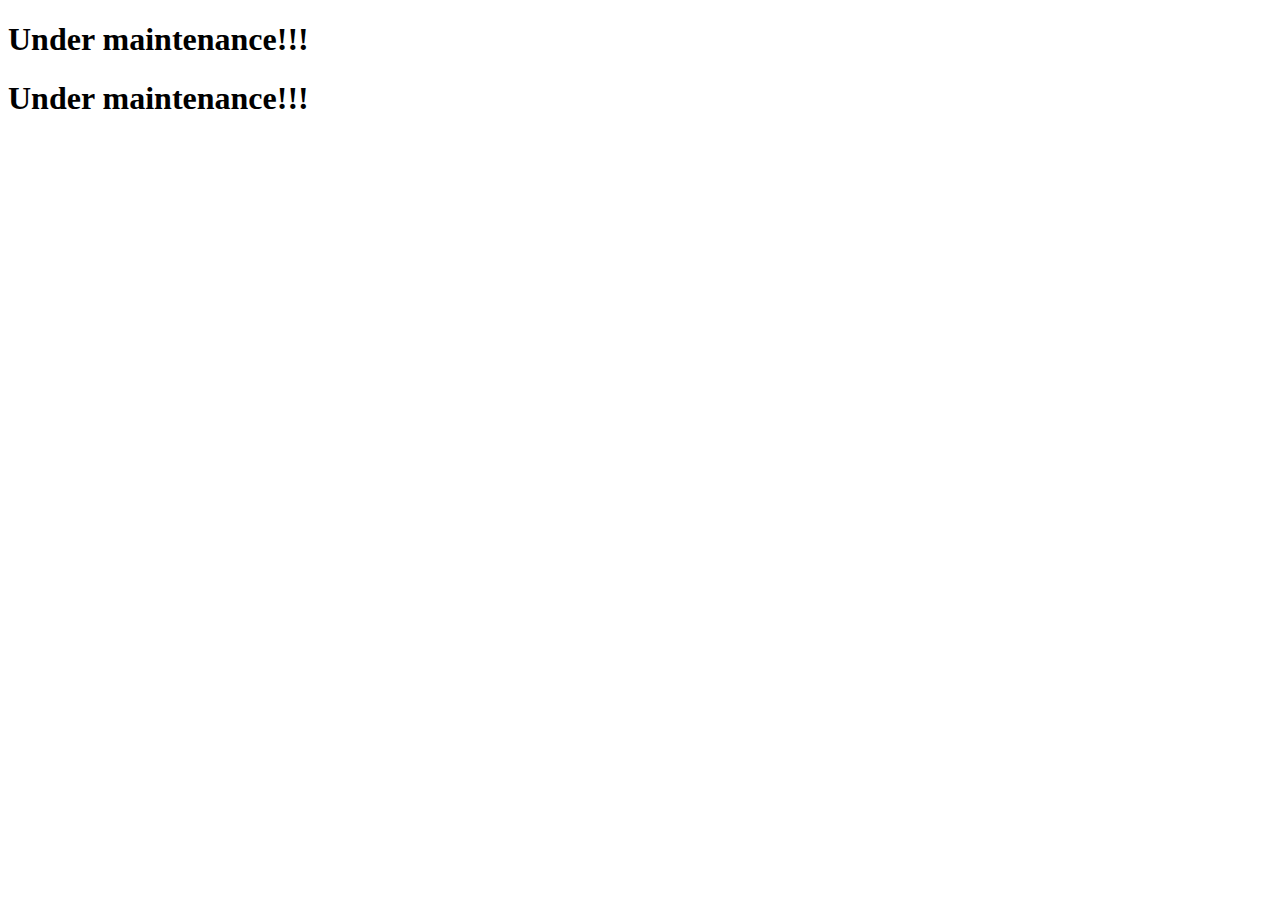
<file: ageofwar.html>
<!DOCTYPE html>
<html lang="en">
<head>
    <meta charset="UTF-8">
    <meta name="viewport" content="width=device-width, initial-scale=1.0">
    <title>Age of War 3</title>
    <body>
        <h1> Under maintenance!!!</h1>


    </body>
<!DOCTYPE html>
<html lang="en">
<head>
    <meta charset="UTF-8">
    <meta name="viewport" content="width=device-width, initial-scale=1.0">
    <title>Age of War 3</title>
    <body>
        <h1> Under maintenance!!!</h1>


    </body>
</file>
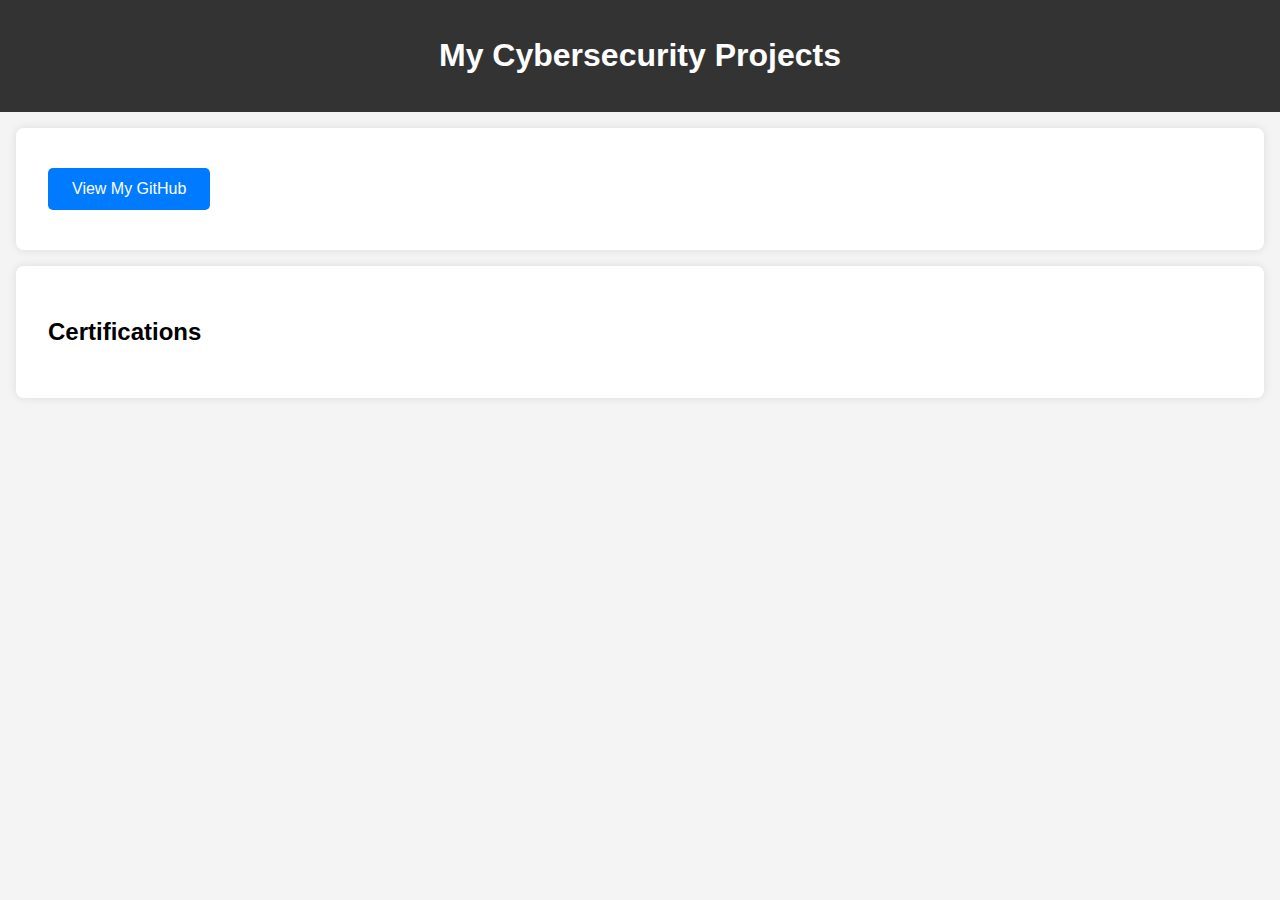
<file: cyberportfolio.html>
<!DOCTYPE html>
<html lang="en">
<head>
    <meta charset="UTF-8">
    <meta name="viewport" content="width=device-width, initial-scale=1.0">
    <title>Cybersecurity Projects</title>
    <style>
        body {
            font-family: Arial, sans-serif;
            margin: 0;
            padding: 0;
            background-color: #f4f4f4;
        }
        header {
            background-color: #333;
            color: #fff;
            padding: 1rem;
            text-align: center;
        }
        section {
            padding: 2rem;
            margin: 1rem;
            border-radius: 8px;
            background-color: #fff;
            box-shadow: 0 0 10px rgba(0, 0, 0, 0.1);
        }
        .project {
            margin-bottom: 1.5rem;
        }
        .project h2 {
            margin-top: 0;
        }
        .btn {
            display: inline-block;
            padding: 0.75rem 1.5rem;
            margin: 0.5rem 0;
            color: #fff;
            background-color: #007bff;
            text-decoration: none;
            border-radius: 5px;
            font-size: 1rem;
            text-align: center;
            border: none;
            cursor: pointer;
        }
        .btn:hover {
            background-color: #0056b3;
        }
        .certifications ul {
            list-style-type: none;
            padding: 0;
        }
        .certifications li {
            background-color: #e2e2e2;
            margin: 0.5rem 0;
            padding: 0.5rem;
            border-radius: 5px;
        }
    </style>
</head>
<body>
    <header>
        <h1>My Cybersecurity Projects</h1>
    </header>
    

    </section>
    
    <section>
        <a href="https://github.com/your-username" class="btn" target="_blank">View My GitHub</a>
    </section>
    
    <section class="certifications">
        <h2>Certifications</h2>
        <ul>

        </ul>
    </section>
    
    <script>
        // JavaScript can be added here if needed for additional interactivity
    </script>
</body>
</html>
</file>
